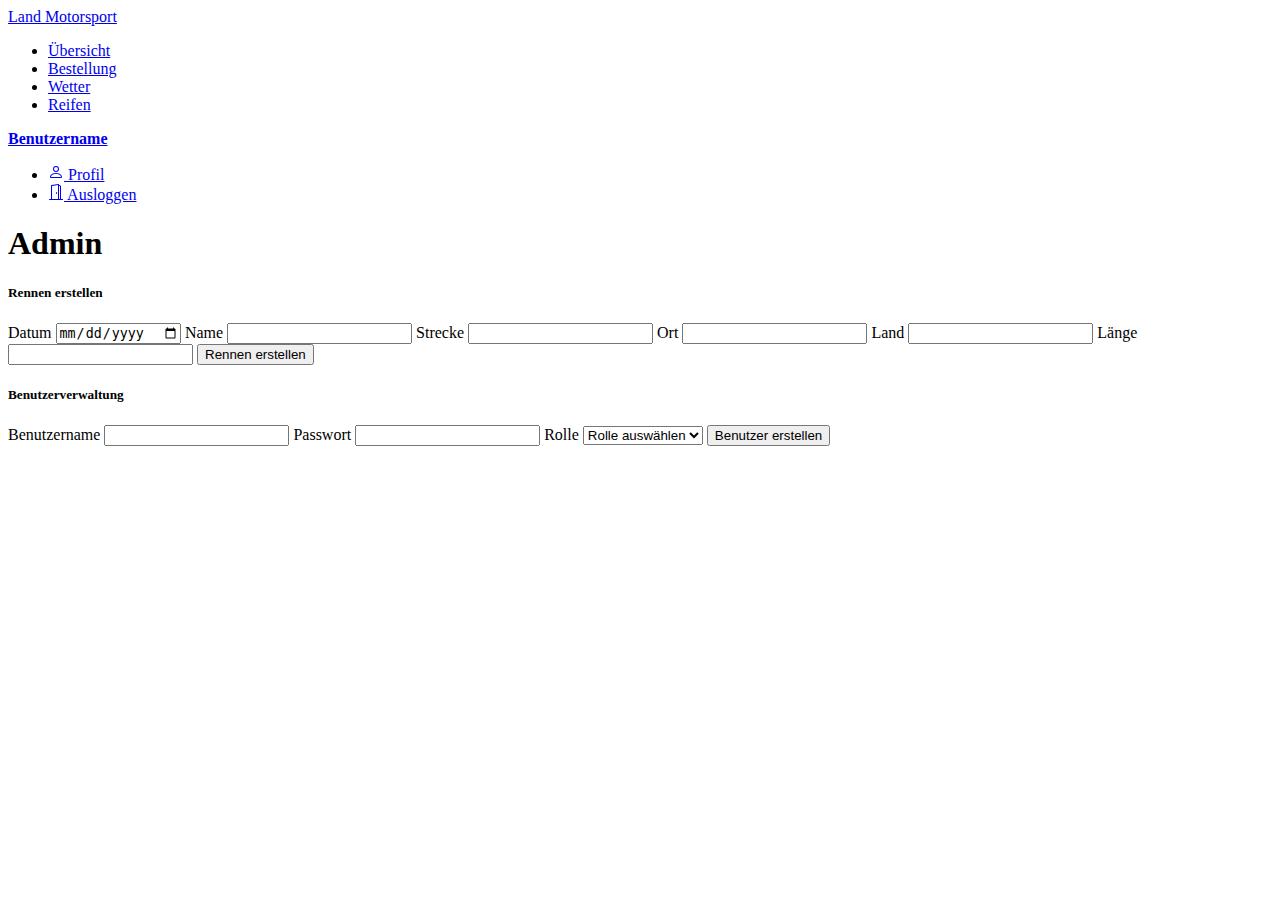
<file: Admin.html>
<!doctype html>
<html lang="en">
<head>
  <link href="https://cdn.jsdelivr.net/npm/bootstrap@5.1.3/dist/css/bootstrap.min.css" rel="stylesheet" integrity="sha384-1BmE4kWBq78iYhFldvKuhfTAU6auU8tT94WrHftjDbrCEXSU1oBoqyl2QvZ6jIW3" crossorigin="anonymous">
  <meta charset="UTF-8">
  <meta http-equiv="x-ua-compatible" content="IE-edge">
  <meta name="viewport" content="width=device-width, initial-scale=1.0">
  <title>Land Motorsport</title>
</head>
<body>
<script src="https://cdn.jsdelivr.net/npm/bootstrap@5.1.3/dist/js/bootstrap.bundle.min.js" integrity="sha384-ka7Sk0Gln4gmtz2MlQnikT1wXgYsOg+OMhuP+IlRH9sENBO0LRn5q+8nbTov4+1p" crossorigin="anonymous"></script>
<!-- Nav Bar -->
<nav class="navbar navbar-expand-lg navbar-dark bg-dark text-white">
  <div class="container-fluid">
    <a class="navbar-brand" href="Übersicht.html">Land Motorsport</a>
    <div class="collapse navbar-collapse">
      <ul class="navbar-nav me-auto mb-2 mb-md-0">
        <li class="nav-item">
          <a class="nav-link" aria-current="page" href="Übersicht.html">Übersicht</a>
        </li>
        <li class="nav-item">
          <a class="nav-link active" aria-current="page" href="Bestellung.html">Bestellung</a>
        </li>
        <li class="nav-item">
          <a class="nav-link" aria-current="page" href="Wetter.html">Wetter</a>
        </li>
        <li class="nav-item">
          <a class="nav-link" aria-current="page" href="Reifen.html">Reifen</a>
        </li>
      </ul>
      <div class="dropdown">
        <a href="#" class="d-flex align-items-center text-white text-decoration-none dropdown-toggle" id="dropdown" data-bs-toggle="dropdown" aria-expanded="true">
          <strong>Benutzername</strong>
        </a>
        <ul class="dropdown-menu dropdown-menu-dark">
          <li>

            <a class="dropdown-item dark" href="Profil.html">
              <svg xmlns="http://www.w3.org/2000/svg" width="16" height="16" fill="currentColor" class="bi bi-person mb-1" viewBox="0 0 16 16">
                <path d="M8 8a3 3 0 1 0 0-6 3 3 0 0 0 0 6zm2-3a2 2 0 1 1-4 0 2 2 0 0 1 4 0zm4 8c0 1-1 1-1 1H3s-1 0-1-1 1-4 6-4 6 3 6 4zm-1-.004c-.001-.246-.154-.986-.832-1.664C11.516 10.68 10.289 10 8 10c-2.29 0-3.516.68-4.168 1.332-.678.678-.83 1.418-.832 1.664h10z"/>
              </svg>   Profil
            </a>
          </li>
          <li>
            <a class="dropdown-item dark" href="Login.html">
              <svg xmlns="http://www.w3.org/2000/svg" width="16" height="16" fill="currentColor" class="bi bi-door-open" viewBox="0 0 16 16">
                <path d="M8.5 10c-.276 0-.5-.448-.5-1s.224-1 .5-1 .5.448.5 1-.224 1-.5 1z"/>
                <path d="M10.828.122A.5.5 0 0 1 11 .5V1h.5A1.5 1.5 0 0 1 13 2.5V15h1.5a.5.5 0 0 1 0 1h-13a.5.5 0 0 1 0-1H3V1.5a.5.5 0 0 1 .43-.495l7-1a.5.5 0 0 1 .398.117zM11.5 2H11v13h1V2.5a.5.5 0 0 0-.5-.5zM4 1.934V15h6V1.077l-6 .857z"/>
              </svg> Ausloggen
            </a>
          </li>

        </ul>
      </div>
    </div>
  </div>
</nav>
<!-- Inhalt der Seite -->
<h1 class="p-2">Admin</h1>
<main>
<div class="row g-5 p-3">
 <div class="col-sm-6">
   <h5>Rennen erstellen</h5>
   <label class="form-label mt-2">Datum</label>
   <input type="date" class="form-control" style="width: auto">
   <label class="form-label mt-2">Name</label>
   <input type="text" class="form-control" style="width: auto">
   <label class="form-label mt-2">Strecke</label>
   <input type="text" class="form-control" style="width: auto">
   <label class="form-label mt-2">Ort</label>
   <input type="text" class="form-control" style="width: auto">
   <label class="form-label mt-2">Land</label>
   <input type="text" class="form-control" style="width: auto">
   <label class="form-label mt-2">Länge</label>
   <input type="text" class="form-control" style="width: auto">
   <button class="btn btn-primary btn-md mt-3" type="submit">Rennen erstellen</button>
 </div>
 <div class="col-sm-6">
   <h5>Benutzerverwaltung</h5>
   <label class="form-label mt-2">Benutzername</label>
   <input type="text" class="form-control" style="width: auto">
   <label class="form-label mt-2">Passwort</label>
   <input type="text" class="form-control" style="width: auto">
   <label class="form-label mt-2">Rolle</label>
   <select class="form-select" placeholder="Rolle auswählen" style="width: auto">
     <option value>Rolle auswählen</option>
     <option>Manager</option>
     <option>Ingenieur</option>
     <option>Mitarbeiter</option>
   </select>
   <button class="btn btn-primary btn-md mt-3" type="submit">Benutzer erstellen</button><br>



 </div>
</div>
</main>
</body>
</html>
</file>
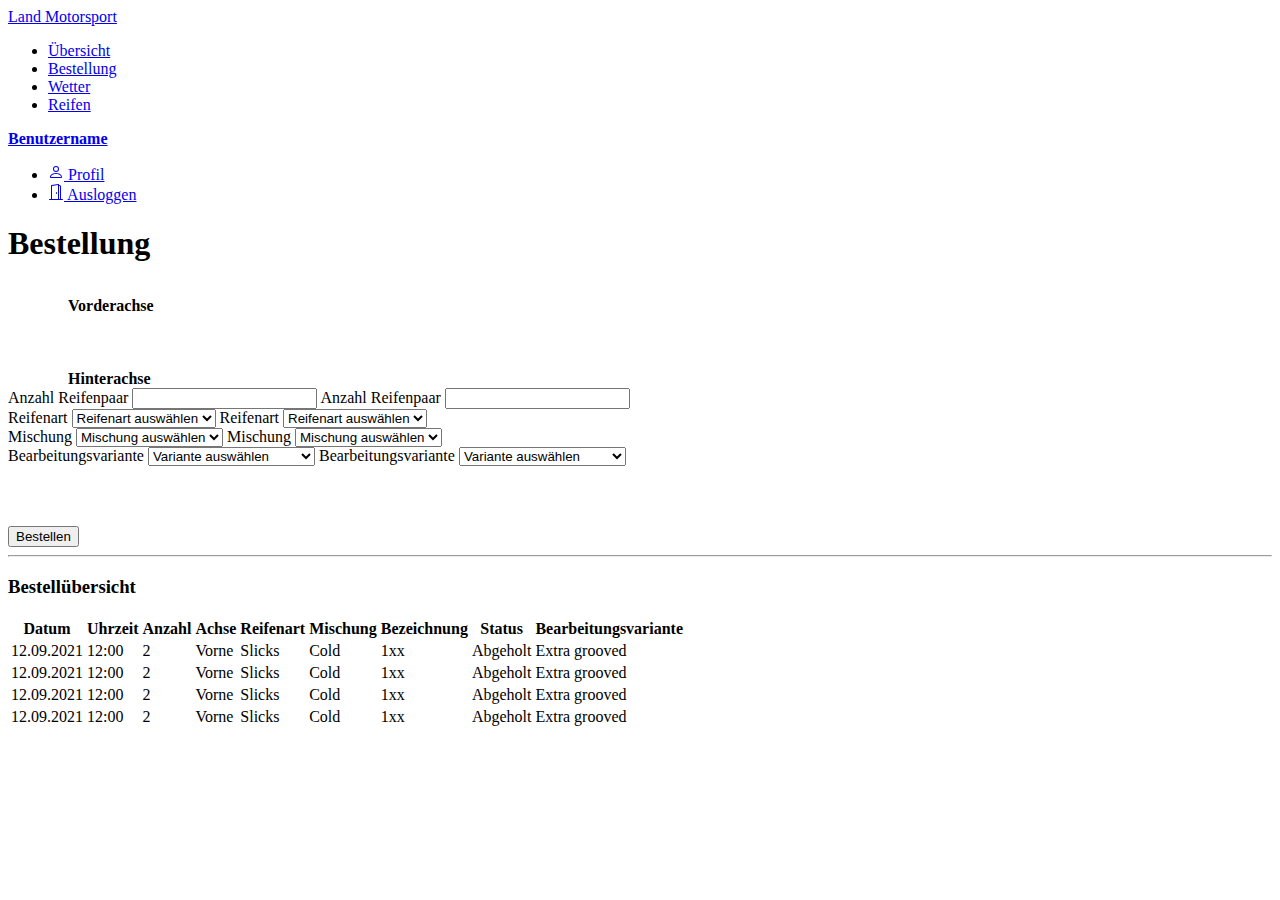
<file: Bestellung.html>
<!doctype html>
<html lang="en">
<head>
  <meta charset="utf-8">
  <meta name="viewport" content="width=device-width, initial-scale=1">


  <link href="https://cdn.jsdelivr.net/npm/bootstrap@5.1.3/dist/css/bootstrap.min.css" rel="stylesheet" integrity="sha384-1BmE4kWBq78iYhFldvKuhfTAU6auU8tT94WrHftjDbrCEXSU1oBoqyl2QvZ6jIW3" crossorigin="anonymous">


</head>
<body>
<script src="https://cdn.jsdelivr.net/npm/bootstrap@5.1.3/dist/js/bootstrap.bundle.min.js" integrity="sha384-ka7Sk0Gln4gmtz2MlQnikT1wXgYsOg+OMhuP+IlRH9sENBO0LRn5q+8nbTov4+1p" crossorigin="anonymous"></script>
<!-- Navigationsleiste-->
<nav class="navbar navbar-expand-lg navbar-dark bg-dark text-white">
  <div class="container-fluid">
    <a class="navbar-brand" href="Übersicht.html">Land Motorsport</a>
    <div class="collapse navbar-collapse">
      <ul class="navbar-nav me-auto mb-2 mb-md-0">
        <li class="nav-item">
          <a class="nav-link" aria-current="page" href="Übersicht.html">Übersicht</a>
        </li>
        <li class="nav-item">
          <a class="nav-link active" aria-current="page" href="Bestellung.html">Bestellung</a>
        </li>
        <li class="nav-item">
          <a class="nav-link" aria-current="page" href="Wetter.html">Wetter</a>
        </li>
        <li class="nav-item">
          <a class="nav-link" aria-current="page" href="Reifen.html">Reifen</a>
        </li>
      </ul>
      <div class="dropdown">
        <a href="#" class="d-flex align-items-center text-white text-decoration-none dropdown-toggle" id="dropdown" data-bs-toggle="dropdown" aria-expanded="true">
          <strong>Benutzername</strong>
        </a>
        <ul class="dropdown-menu dropdown-menu-dark">
          <li>

            <a class="dropdown-item dark" href="Profil.html">
              <svg xmlns="http://www.w3.org/2000/svg" width="16" height="16" fill="currentColor" class="bi bi-person mb-1" viewBox="0 0 16 16">
                <path d="M8 8a3 3 0 1 0 0-6 3 3 0 0 0 0 6zm2-3a2 2 0 1 1-4 0 2 2 0 0 1 4 0zm4 8c0 1-1 1-1 1H3s-1 0-1-1 1-4 6-4 6 3 6 4zm-1-.004c-.001-.246-.154-.986-.832-1.664C11.516 10.68 10.289 10 8 10c-2.29 0-3.516.68-4.168 1.332-.678.678-.83 1.418-.832 1.664h10z"/>
              </svg>   Profil
            </a>
          </li>
          <li>
            <a class="dropdown-item dark" href="Login.html">
              <svg xmlns="http://www.w3.org/2000/svg" width="16" height="16" fill="currentColor" class="bi bi-door-open" viewBox="0 0 16 16">
                <path d="M8.5 10c-.276 0-.5-.448-.5-1s.224-1 .5-1 .5.448.5 1-.224 1-.5 1z"/>
                <path d="M10.828.122A.5.5 0 0 1 11 .5V1h.5A1.5 1.5 0 0 1 13 2.5V15h1.5a.5.5 0 0 1 0 1h-13a.5.5 0 0 1 0-1H3V1.5a.5.5 0 0 1 .43-.495l7-1a.5.5 0 0 1 .398.117zM11.5 2H11v13h1V2.5a.5.5 0 0 0-.5-.5zM4 1.934V15h6V1.077l-6 .857z"/>
              </svg> Ausloggen
            </a>
          </li>

        </ul>
      </div>
    </div>
  </div>
</nav>
<!-- Bestellformular -->
<h1 class="p-2">Bestellung</h1>
<div class="container mt-2">
  <div class="row g-3">
    <div class="col-sm-2">
      <div style="margin-top: 35px; margin-left: 60px">
        <strong>Vorderachse</strong>
      </div>
      <div style="margin-top: 55px; margin-left: 60px">
        <strong>Hinterachse</strong>
      </div>
    </div>
    <div class="col-sm-2">
      <label for="anzahl" class="form-label">Anzahl Reifenpaar</label>
      <input type="text" class="form-control">
      <label for="anzahl" class="form-label mt-2">Anzahl Reifenpaar</label>
      <input type="text" class="form-control">
    </div>
    <!--<div class="col-sm-2">
      <label for="achse" class="form-label">Achse</label>
      <select class="form-select" placeholder="Achse auswählen">
        <option value>Achse auswählen</option>
        <option>Vorne</option>
        <option>Hinten</option>
      </select>

    </div> -->
    <div class="col-sm-2">
      <label for="reifenart" class="form-label">Reifenart</label>
      <select class="form-select">
        <option value>Reifenart auswählen</option>
        <option>Slicks</option>
        <option>Inters</option>
        <option>Rains</option>
      </select>
      <label for="reifenart" class="form-label mt-2">Reifenart</label>
      <select class="form-select">
        <option value>Reifenart auswählen</option>
        <option>Slicks</option>
        <option>Inters</option>
        <option>Rains</option>
      </select>
    </div>
    <div class="col-sm-2">
      <label for="mischung" class="form-label">Mischung</label>
      <select class="form-select">
        <option value>Mischung auswählen</option>
        <option>Cold (H/E)</option>
        <option>Medium (G/D)</option>
        <option>Hot (I/F)</option>
        <option>Intermediate (H+/E+)</option>
        <option>Dry Wet (T/T)</option>
        <option>Heavy Wet (A/A)</option>
      </select>
      <label for="mischung" class="form-label mt-2">Mischung</label>
      <select class="form-select">
        <option value>Mischung auswählen</option>
        <option>Cold (H/E)</option>
        <option>Medium (G/D)</option>
        <option>Hot (I/F)</option>
        <option>Intermediate (H+/E+)</option>
        <option>Dry Wet (T/T)</option>
        <option>Heavy Wet (A/A)</option>
      </select>
    </div>
    <div class="col-md-2">
      <label for="bearbeitungsvariante" class="form-label">Bearbeitungsvariante</label>
      <select class="form-select">
        <option value>Variante auswählen</option>
        <option>Siped</option>
        <option>Extra grooved</option>
        <option>Extra grooved and siped</option>
      </select>
      <label for="bearbeitungsvariante" class="form-label mt-2">Bearbeitungsvariante</label>
      <select class="form-select">
        <option value>Variante auswählen</option>
        <option>Siped</option>
        <option>Extra grooved</option>
        <option>Extra grooved and siped</option>
      </select>
    </div>
    <div class="col-md-2 pt-2">
      <button id="bestellen" class="btn btn-primary btn-md" style="margin-top: 60px" type="submit">Bestellen</button>
    </div>
  </div>
</div>

<hr>

<!-- Bestellübersicht -->
<div class="container-flex p-3">
  <h3>Bestellübersicht</h3>
  <table id="bestellübersicht" class="table table-striped table-sm">
  <thead>
  <tr>
    <th scope="col">Datum</th>
    <th scope="col">Uhrzeit</th>
    <th id="anzahl" scope="col">Anzahl</th>
    <th id="achse" scope="col">Achse</th>
    <th id="reifenart" scope="col">Reifenart</th>
    <th id="mischung" scope="col">Mischung</th>
    <th id="bezeichnung" scope="col">Bezeichnung</th>
    <th id="status" scope="col">Status</th>
    <th id="bearbeitungsvariante" scope="col">Bearbeitungsvariante</th>
  </tr>
  </thead>
  <tbody>
  <tr>
    <td>12.09.2021</td>
    <td>12:00</td>
    <td>2</td>
    <td>Vorne</td>
    <td>Slicks</td>
    <td>Cold</td>
    <td>1xx</td>
    <td>Abgeholt</td>
    <td>Extra grooved</td>
  </tr>
  <tr>
    <td>12.09.2021</td>
    <td>12:00</td>
    <td>2</td>
    <td>Vorne</td>
    <td>Slicks</td>
    <td>Cold</td>
    <td>1xx</td>
    <td>Abgeholt</td>
    <td>Extra grooved</td>
  </tr>
  <tr>
    <td>12.09.2021</td>
    <td>12:00</td>
    <td>2</td>
    <td>Vorne</td>
    <td>Slicks</td>
    <td>Cold</td>
    <td>1xx</td>
    <td>Abgeholt</td>
    <td>Extra grooved</td>
  </tr>
  <tr>
    <td>12.09.2021</td>
    <td>12:00</td>
    <td>2</td>
    <td>Vorne</td>
    <td>Slicks</td>
    <td>Cold</td>
    <td>1xx</td>
    <td>Abgeholt</td>
    <td>Extra grooved</td>
  </tr>
  </tbody>
</table>
</div>

<!--<script>
  function bestellung(){
    anzahlWert = document.querySelector("#anzahl").value;
    anzahl.innerHTML= anzahlWert;

  }
  document.getElementById("bestellen").addEventListener("click", bestellung);

</script>
-->
</body>
</html>
</file>
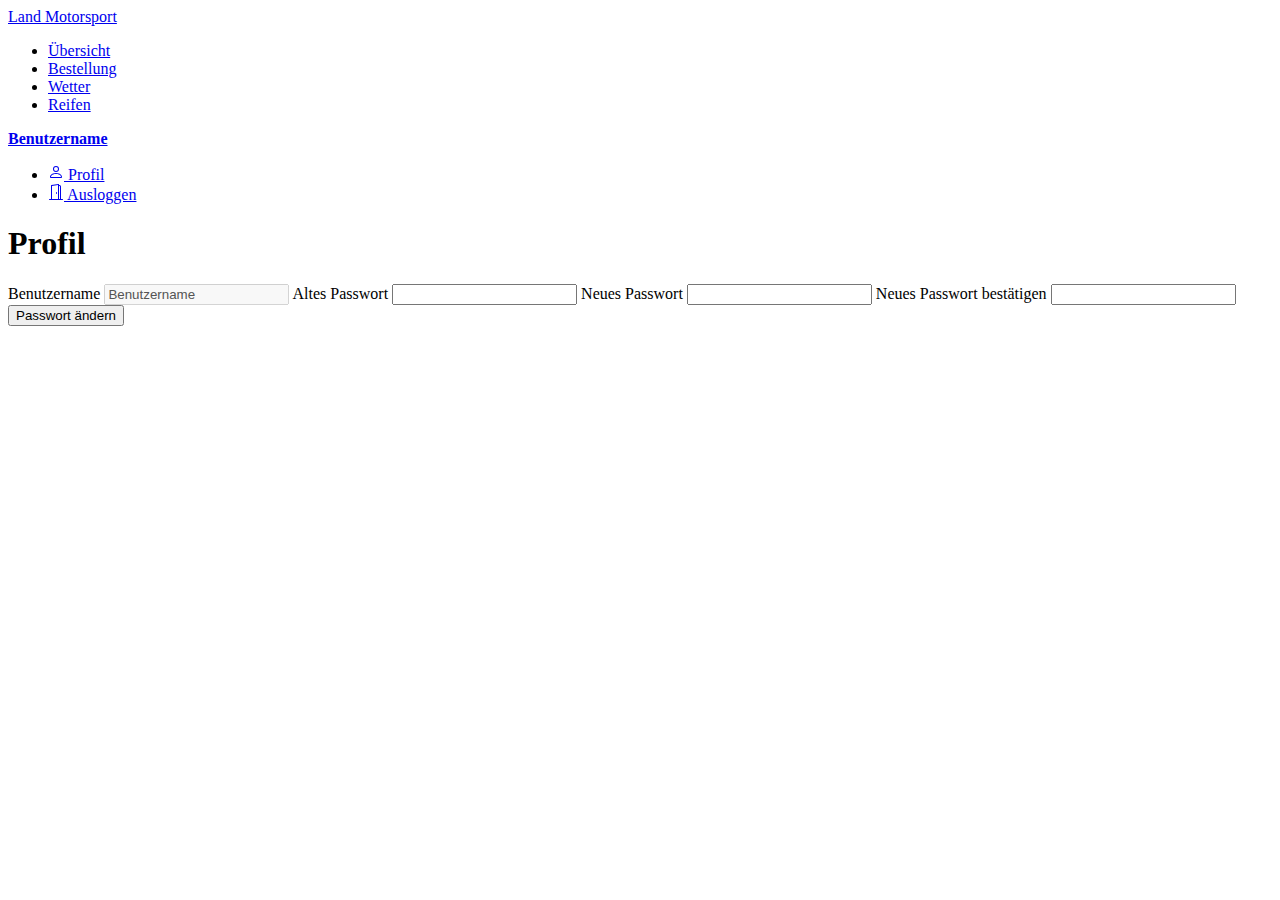
<file: Profil.html>
<!doctype html>
<html lang="en">
<head>
  <link href="https://cdn.jsdelivr.net/npm/bootstrap@5.1.3/dist/css/bootstrap.min.css" rel="stylesheet" integrity="sha384-1BmE4kWBq78iYhFldvKuhfTAU6auU8tT94WrHftjDbrCEXSU1oBoqyl2QvZ6jIW3" crossorigin="anonymous">
  <meta charset="UTF-8">
  <meta http-equiv="x-ua-compatible" content="IE-edge">
  <meta name="viewport" content="width=device-width, initial-scale=1.0">
  <title>Land Motorsport</title>
</head>
<body>
<script src="https://cdn.jsdelivr.net/npm/bootstrap@5.1.3/dist/js/bootstrap.bundle.min.js" integrity="sha384-ka7Sk0Gln4gmtz2MlQnikT1wXgYsOg+OMhuP+IlRH9sENBO0LRn5q+8nbTov4+1p" crossorigin="anonymous"></script>
<!-- Nav Bar -->
<nav class="navbar navbar-expand-lg navbar-dark bg-dark text-white">
  <div class="container-fluid">
    <a class="navbar-brand" href="Übersicht.html">Land Motorsport</a>
    <div class="collapse navbar-collapse">
      <ul class="navbar-nav me-auto mb-2 mb-md-0">
        <li class="nav-item">
          <a class="nav-link" aria-current="page" href="Übersicht.html">Übersicht</a>
        </li>
        <li class="nav-item">
          <a class="nav-link active" aria-current="page" href="Bestellung.html">Bestellung</a>
        </li>
        <li class="nav-item">
          <a class="nav-link" aria-current="page" href="Wetter.html">Wetter</a>
        </li>
        <li class="nav-item">
          <a class="nav-link" aria-current="page" href="Reifen.html">Reifen</a>
        </li>
      </ul>
      <div class="dropdown">
        <a href="#" class="d-flex align-items-center text-white text-decoration-none dropdown-toggle" id="dropdown" data-bs-toggle="dropdown" aria-expanded="true">
          <strong>Benutzername</strong>
        </a>
        <ul class="dropdown-menu dropdown-menu-dark">
          <li>

            <a class="dropdown-item dark" href="Profil.html">
              <svg xmlns="http://www.w3.org/2000/svg" width="16" height="16" fill="currentColor" class="bi bi-person mb-1" viewBox="0 0 16 16">
                <path d="M8 8a3 3 0 1 0 0-6 3 3 0 0 0 0 6zm2-3a2 2 0 1 1-4 0 2 2 0 0 1 4 0zm4 8c0 1-1 1-1 1H3s-1 0-1-1 1-4 6-4 6 3 6 4zm-1-.004c-.001-.246-.154-.986-.832-1.664C11.516 10.68 10.289 10 8 10c-2.29 0-3.516.68-4.168 1.332-.678.678-.83 1.418-.832 1.664h10z"/>
              </svg>   Profil
            </a>
          </li>
          <li>
            <a class="dropdown-item dark" href="Login.html">
              <svg xmlns="http://www.w3.org/2000/svg" width="16" height="16" fill="currentColor" class="bi bi-door-open" viewBox="0 0 16 16">
                <path d="M8.5 10c-.276 0-.5-.448-.5-1s.224-1 .5-1 .5.448.5 1-.224 1-.5 1z"/>
                <path d="M10.828.122A.5.5 0 0 1 11 .5V1h.5A1.5 1.5 0 0 1 13 2.5V15h1.5a.5.5 0 0 1 0 1h-13a.5.5 0 0 1 0-1H3V1.5a.5.5 0 0 1 .43-.495l7-1a.5.5 0 0 1 .398.117zM11.5 2H11v13h1V2.5a.5.5 0 0 0-.5-.5zM4 1.934V15h6V1.077l-6 .857z"/>
              </svg> Ausloggen
            </a>
          </li>

        </ul>
      </div>
    </div>
  </div>
</nav>
<!-- Inhalt der Seite -->
<h1 class="p-2">Profil</h1>
<div class="col-sm-2 p-2">
  <label class="form-label">Benutzername</label>
  <input type="text" class="form-control" value="Benutzername" disabled="true">
  <label class="form-label mt-3">Altes Passwort</label>
  <input type="password" class="form-control">
  <label class="form-label mt-3">Neues Passwort</label>
  <input type="password" class="form-control">
  <label class="form-label mt-3">Neues Passwort bestätigen</label>
  <input type="password" class="form-control">
  <button class="btn btn-primary btn-md mt-3" type="submit">Passwort ändern</button>

</div>
</body>
</html>
</file>
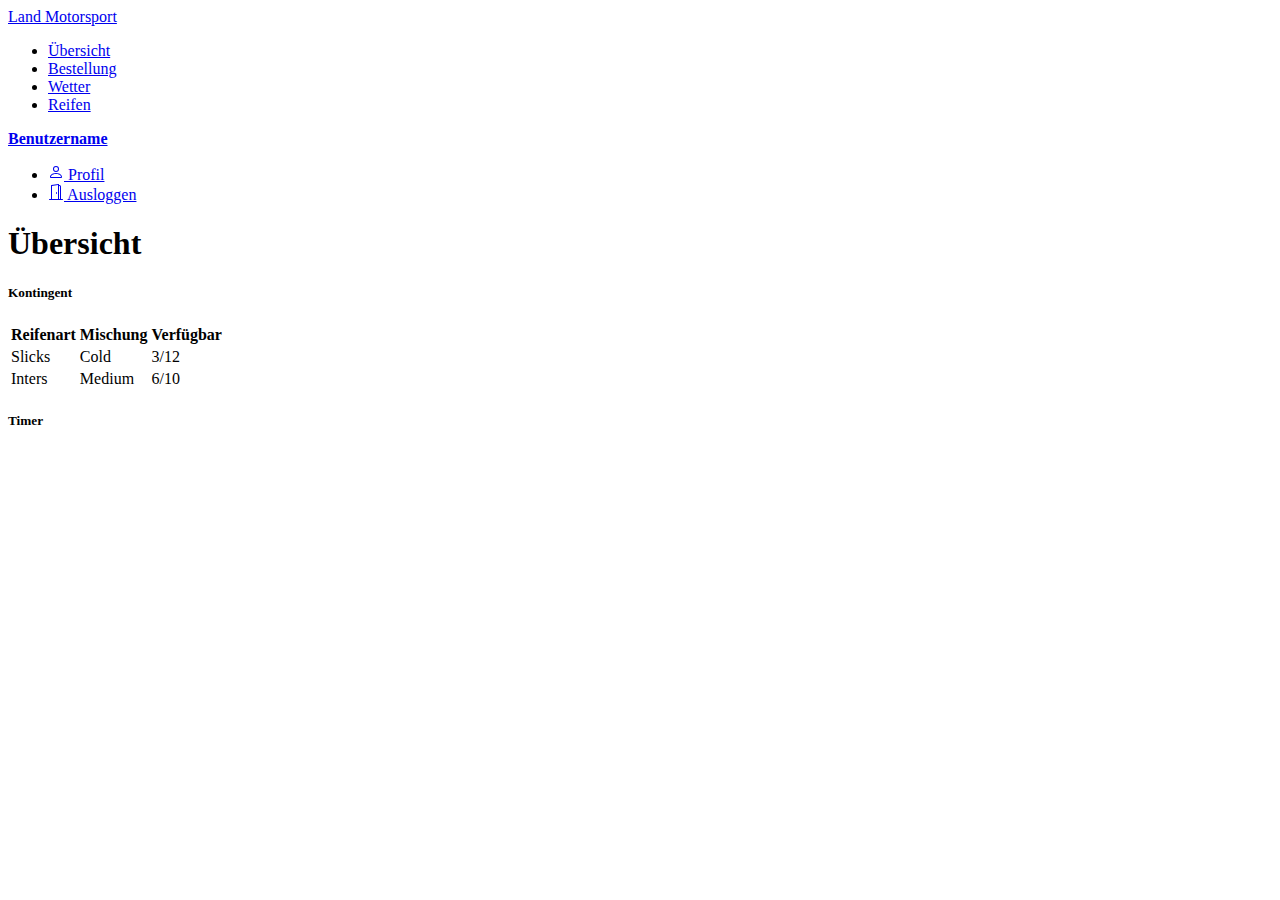
<file: Übersicht.html>
<!doctype html>
<html lang="en">
<head>
  <link href="https://cdn.jsdelivr.net/npm/bootstrap@5.1.3/dist/css/bootstrap.min.css" rel="stylesheet" integrity="sha384-1BmE4kWBq78iYhFldvKuhfTAU6auU8tT94WrHftjDbrCEXSU1oBoqyl2QvZ6jIW3" crossorigin="anonymous">
  <meta charset="UTF-8">
  <meta http-equiv="x-ua-compatible" content="IE-edge">
  <meta name="viewport" content="width=device-width, initial-scale=1.0">
  <title>Land Motorsport</title>
</head>
<body>
<script src="https://cdn.jsdelivr.net/npm/bootstrap@5.1.3/dist/js/bootstrap.bundle.min.js" integrity="sha384-ka7Sk0Gln4gmtz2MlQnikT1wXgYsOg+OMhuP+IlRH9sENBO0LRn5q+8nbTov4+1p" crossorigin="anonymous"></script>
<!-- Navigationsbar -->
<nav class="navbar navbar-expand-lg navbar-dark bg-dark text-white">
  <div class="container-fluid">
    <a class="navbar-brand" href="Übersicht.html">Land Motorsport</a>
    <div class="collapse navbar-collapse">
      <ul class="navbar-nav me-auto mb-2 mb-md-0">
        <li class="nav-item">
          <a class="nav-link" aria-current="page" href="Übersicht.html">Übersicht</a>
        </li>
        <li class="nav-item">
          <a class="nav-link active" aria-current="page" href="Bestellung.html">Bestellung</a>
        </li>
        <li class="nav-item">
          <a class="nav-link" aria-current="page" href="Wetter.html">Wetter</a>
        </li>
        <li class="nav-item">
          <a class="nav-link" aria-current="page" href="Reifen.html">Reifen</a>
        </li>
      </ul>
      <div class="dropdown">
        <a href="#" class="d-flex align-items-center text-white text-decoration-none dropdown-toggle" id="dropdown" data-bs-toggle="dropdown" aria-expanded="true">
          <strong>Benutzername</strong>
        </a>
        <ul class="dropdown-menu dropdown-menu-dark">
          <li>

            <a class="dropdown-item dark" href="Profil.html">
              <svg xmlns="http://www.w3.org/2000/svg" width="16" height="16" fill="currentColor" class="bi bi-person mb-1" viewBox="0 0 16 16">
                <path d="M8 8a3 3 0 1 0 0-6 3 3 0 0 0 0 6zm2-3a2 2 0 1 1-4 0 2 2 0 0 1 4 0zm4 8c0 1-1 1-1 1H3s-1 0-1-1 1-4 6-4 6 3 6 4zm-1-.004c-.001-.246-.154-.986-.832-1.664C11.516 10.68 10.289 10 8 10c-2.29 0-3.516.68-4.168 1.332-.678.678-.83 1.418-.832 1.664h10z"/>
              </svg>   Profil
            </a>
          </li>
          <li>
            <a class="dropdown-item dark" href="Login.html">
              <svg xmlns="http://www.w3.org/2000/svg" width="16" height="16" fill="currentColor" class="bi bi-door-open" viewBox="0 0 16 16">
                <path d="M8.5 10c-.276 0-.5-.448-.5-1s.224-1 .5-1 .5.448.5 1-.224 1-.5 1z"/>
                <path d="M10.828.122A.5.5 0 0 1 11 .5V1h.5A1.5 1.5 0 0 1 13 2.5V15h1.5a.5.5 0 0 1 0 1h-13a.5.5 0 0 1 0-1H3V1.5a.5.5 0 0 1 .43-.495l7-1a.5.5 0 0 1 .398.117zM11.5 2H11v13h1V2.5a.5.5 0 0 0-.5-.5zM4 1.934V15h6V1.077l-6 .857z"/>
              </svg> Ausloggen
            </a>
          </li>

        </ul>
      </div>
    </div>
  </div>
</nav>
<!-- Inhalt der Seite -->
<h1 class="p-2">Übersicht</h1>
<div class="row g-5">
  <div class="col-sm-4">
    <h5>Kontingent</h5>
    <table id="kontingent" class="table table-striped table-sm">
      <thead>
      <tr>
        <th id="reifenart" scope="col">Reifenart</th>
        <th id="mischung" scope="col">Mischung</th>
        <th scope="col">Verfügbar</th>
      </tr>
      </thead>
      <tbody>
      <tr>
        <td>Slicks</td>
        <td>Cold</td>
        <td>3/12</td>
      </tr>
      <tr>
        <td>Inters</td>
        <td>Medium</td>
        <td>6/10</td>
      </tr>
      </tbody>
    </table>
  </div>
  <div class="col-sm-4">
  <h5>Timer</h5>

  </div>
  <div class="col-sm-4">

  </div>
</div>
</body>
</html>
</file>
